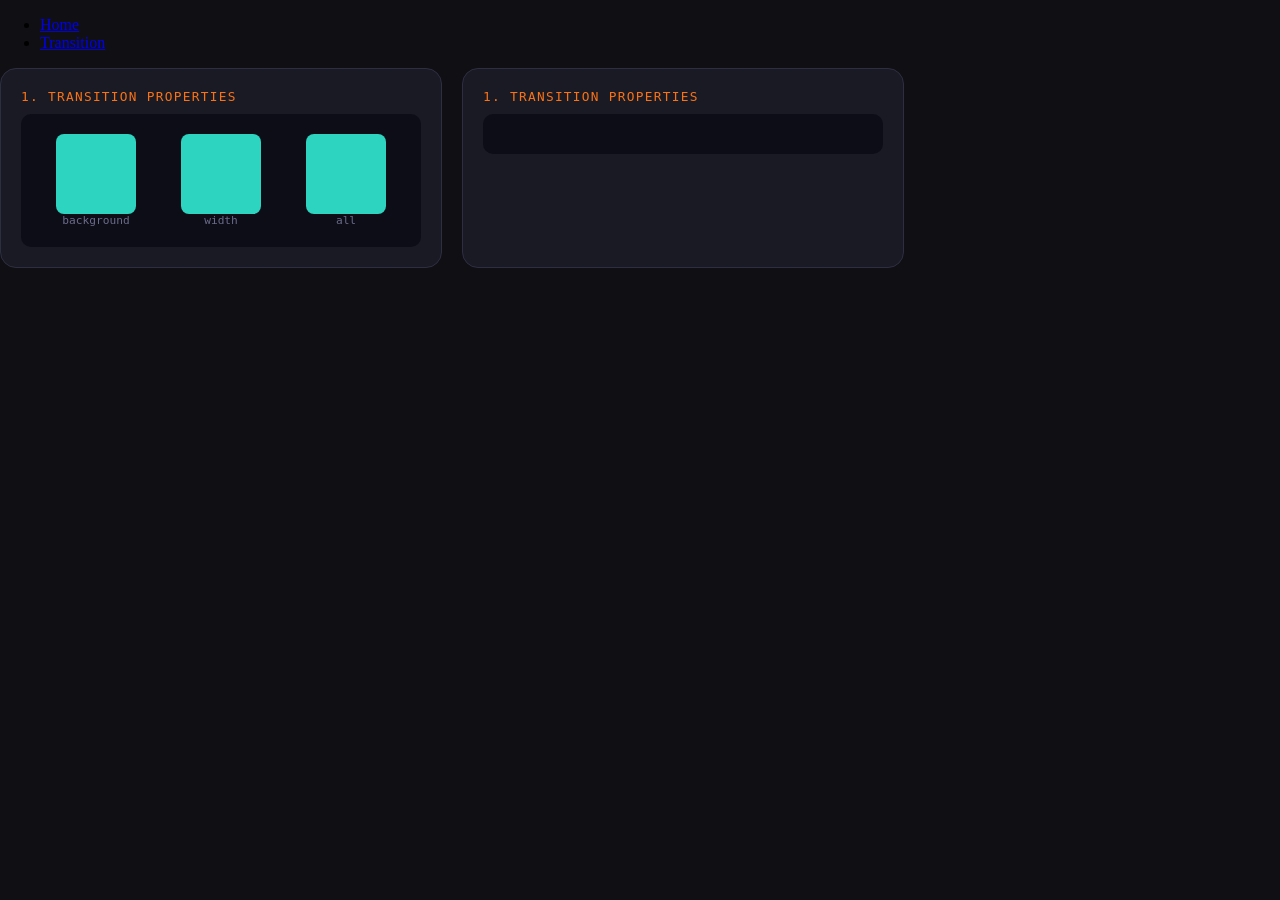
<file: transitions.html>
<!DOCTYPE html>
<html lang="en">
<head>
    <meta charset="UTF-8">
    <meta name="viewport" content="width=device-width, initial-scale=1.0">
    <link rel="stylesheet" href="./asset2/css2/transitions.css">
    <title>Transitions</title>
</head>
<body>
     <header>
        <nav>
            <ul>
                <li><a href="./index.html">Home</a></li>
                <li><a href="./transitions.html">Transition</a></li>
            </ul>
        </nav>
    </header>
    <main>
        <div class="card">
            <div class="card-tittle">1. Transition properties</div>
            <div class="demo">
                <div>
                    <div class="box transition-color"></div>
                    <div class="label">background</div>
                </div>
                <div>
                    <div class="box transition-width"></div>
                    <div class="label">width</div>
                </div>
                <div>
                    <div class="box transition-all"></div>
                    <div class="label">all</div>
                </div>
            </div>
        </div>

        <div class="card">
            <div class="card-tittle">1. Transition properties</div>
            <div class="demo"></div>
        </div>
    </main>
</body>
</html>
</file>
<file: asset2/css2/transitions.css>
/*** Général ***/

:root{
    --bg: #0f0f14;
    --card: #1a1a24; 
    --border: #2e2e42; 
    --accent: #f97316;
    --demo-bg: #0d0d18; 
    --box-bg: #2dd4bf;
    --label-color: #6b6b8a;
}

body {
    margin: 0;
    background-color: var(--bg);
}

main {
    display: flex;
    gap: 20px;
}

.card{
    width: 400px;
    background-color: var(--card);
    border: 1px solid var(--border);
    border-radius: 16px;
    padding: 20px;
}

.card-tittle{
    font-family: monospace;
    font-size: 0.8rem;
    color: var(--accent);
    letter-spacing: 0.08rem;
    text-transform: uppercase;
    margin-bottom: 10px;
}

.demo{
    display: flex;
    justify-content: space-around;
    align-items: center;
    gap: 15px;
    padding: 20px;
    background-color: var(--demo-bg);
    border-radius: 10px;
    text-align: center;
}


.box{
    width: 80px;
    height: 80px;
    border-radius: 8px;
    background-color: var(--box-bg);
    cursor: pointer;
}

.label{
   font-family: monospace;
   font-size: 0.7rem;
   color: var(--label-color);
}

.transition-color{
    transition-property: background-color;
    transition-duration: 1s;
}
.transition-color:hover{
    background-color: var(--accent);
}

.transition-width{
    transition-property: width;
    transition-duration: 1s;
}
.transition-width:hover{
    width: 140px;
}

.transition-all{
    transition-property: all;
    transition-duration: 1s;
    /* transition-timing-function: ease-in-out; */
}
.transition-all:hover{
    background-color: var(--accent);
    width: 140px;
    border-radius: 50%;
}
</file>
